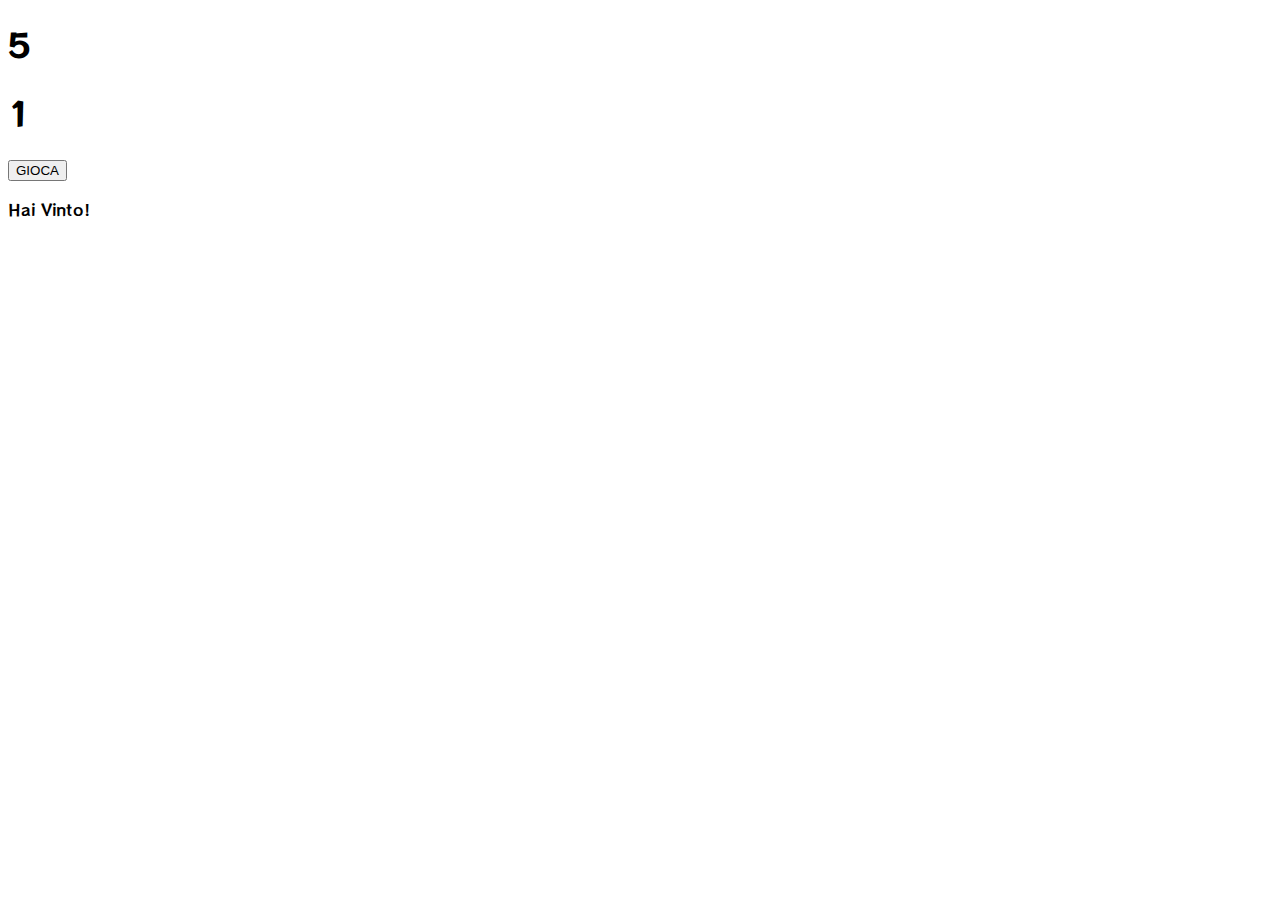
<file: dadi/index.html>
<!DOCTYPE html>
<html lang="en">
<head>
 <meta charset="UTF-8">
 <meta http-equiv="X-UA-Compatible" content="IE=edge">
 <meta name="viewport" content="width=device-width, initial-scale=1.0">
 <link rel="preconnect" href="https://fonts.gstatic.com">
 <link href="https://fonts.googleapis.com/css2?family=RocknRoll+One&display=swap" rel="stylesheet">
 <link rel="stylesheet" href="css/style.css">
 <title>Gioca a dadi</title>
</head>
<body>

  <div class="container clearfix">
   <div class="utente">
    <h1 id="my_number"></h1>
   </div>
   <div class="computer">
    <h1 id="computer_number"></h1>
   </div>
  
   <div class="gioca">
    <button onclick="reloadPage()">GIOCA</button>
   </div>  
   <p id="win"></p>
  </div>
 

 
 




 <script src="js/main.js"></script>
</body>
</html>
</file>
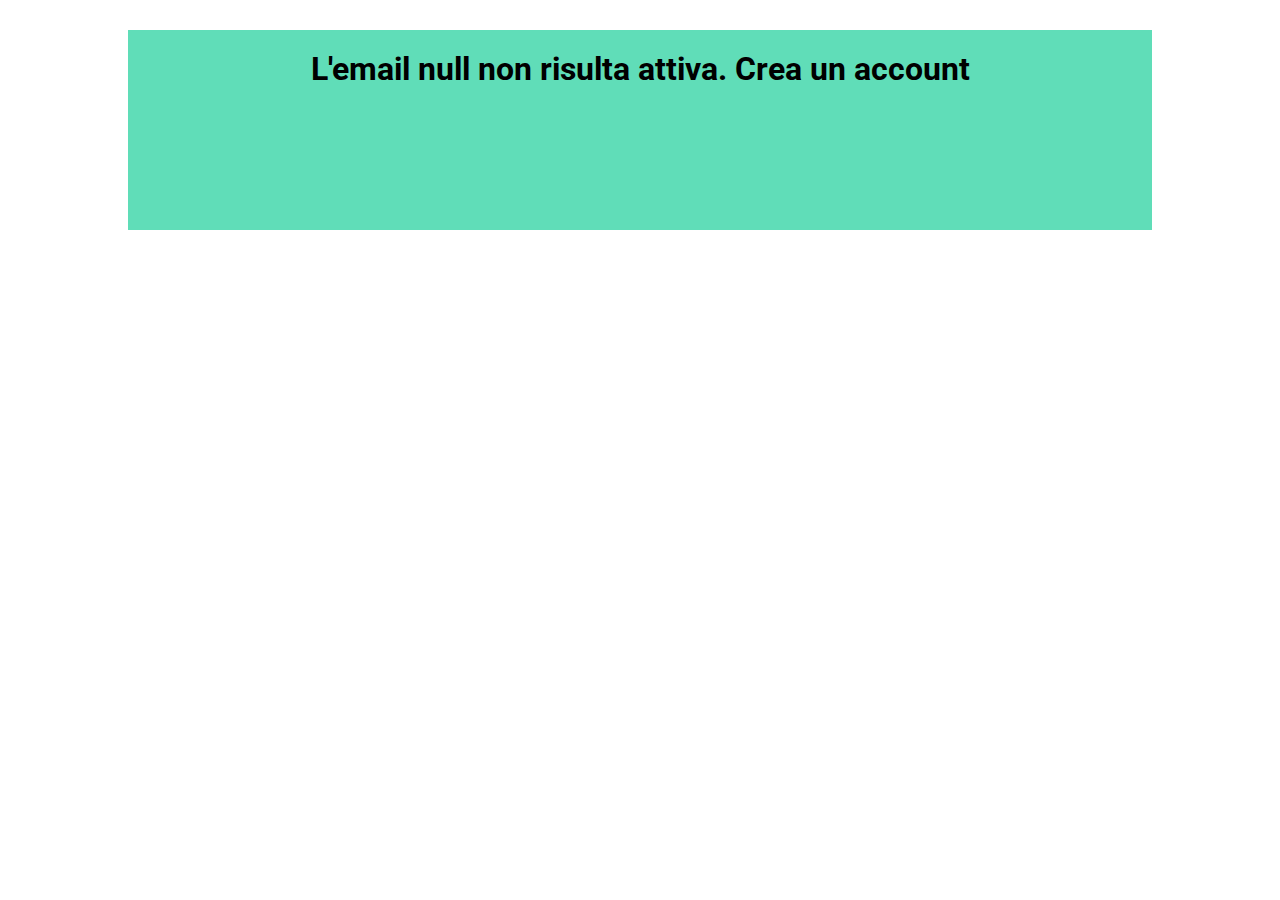
<file: mail/index.html>
<!DOCTYPE html>
<html lang="en" dir="ltr">
  <head>
    <meta charset="utf-8">
    <meta name="viewport" content="width=device-width, initial-scale=1.0">
    <link rel="preconnect" href="https://fonts.gstatic.com">
    <link href="https://fonts.googleapis.com/css2?family=Roboto:wght@700&display=swap" rel="stylesheet">
    <link rel="stylesheet" href="style.css">
 
    <title>Verifica email</title>
  </head>
  <body>
    <div class="box">
      <h1 id="my_id"></h1>
    </div>

<!-- Inclusione script -->
    <script type="text/javascript" src="js/main.js">
    </script>
  </body>
</html>
</file>
<file: dadi/css/style.css>
body {
  font-family: 'RocknRoll One', sans-serif;
}
</file>
<file: mail/style.css>
* {
 margin: 0;
 padding: 0;
 box-sizing: border-box;
}

body {
 font-family: 'Roboto', sans-serif;
}

.box {
 height: 200px;
 width: 80%;
 margin: 0 auto;
 margin-top: 30px;
 padding: 20px;
 background-color: rgb(96, 221, 184);
}

.box h1 {
 text-align: center;
}
</file>
